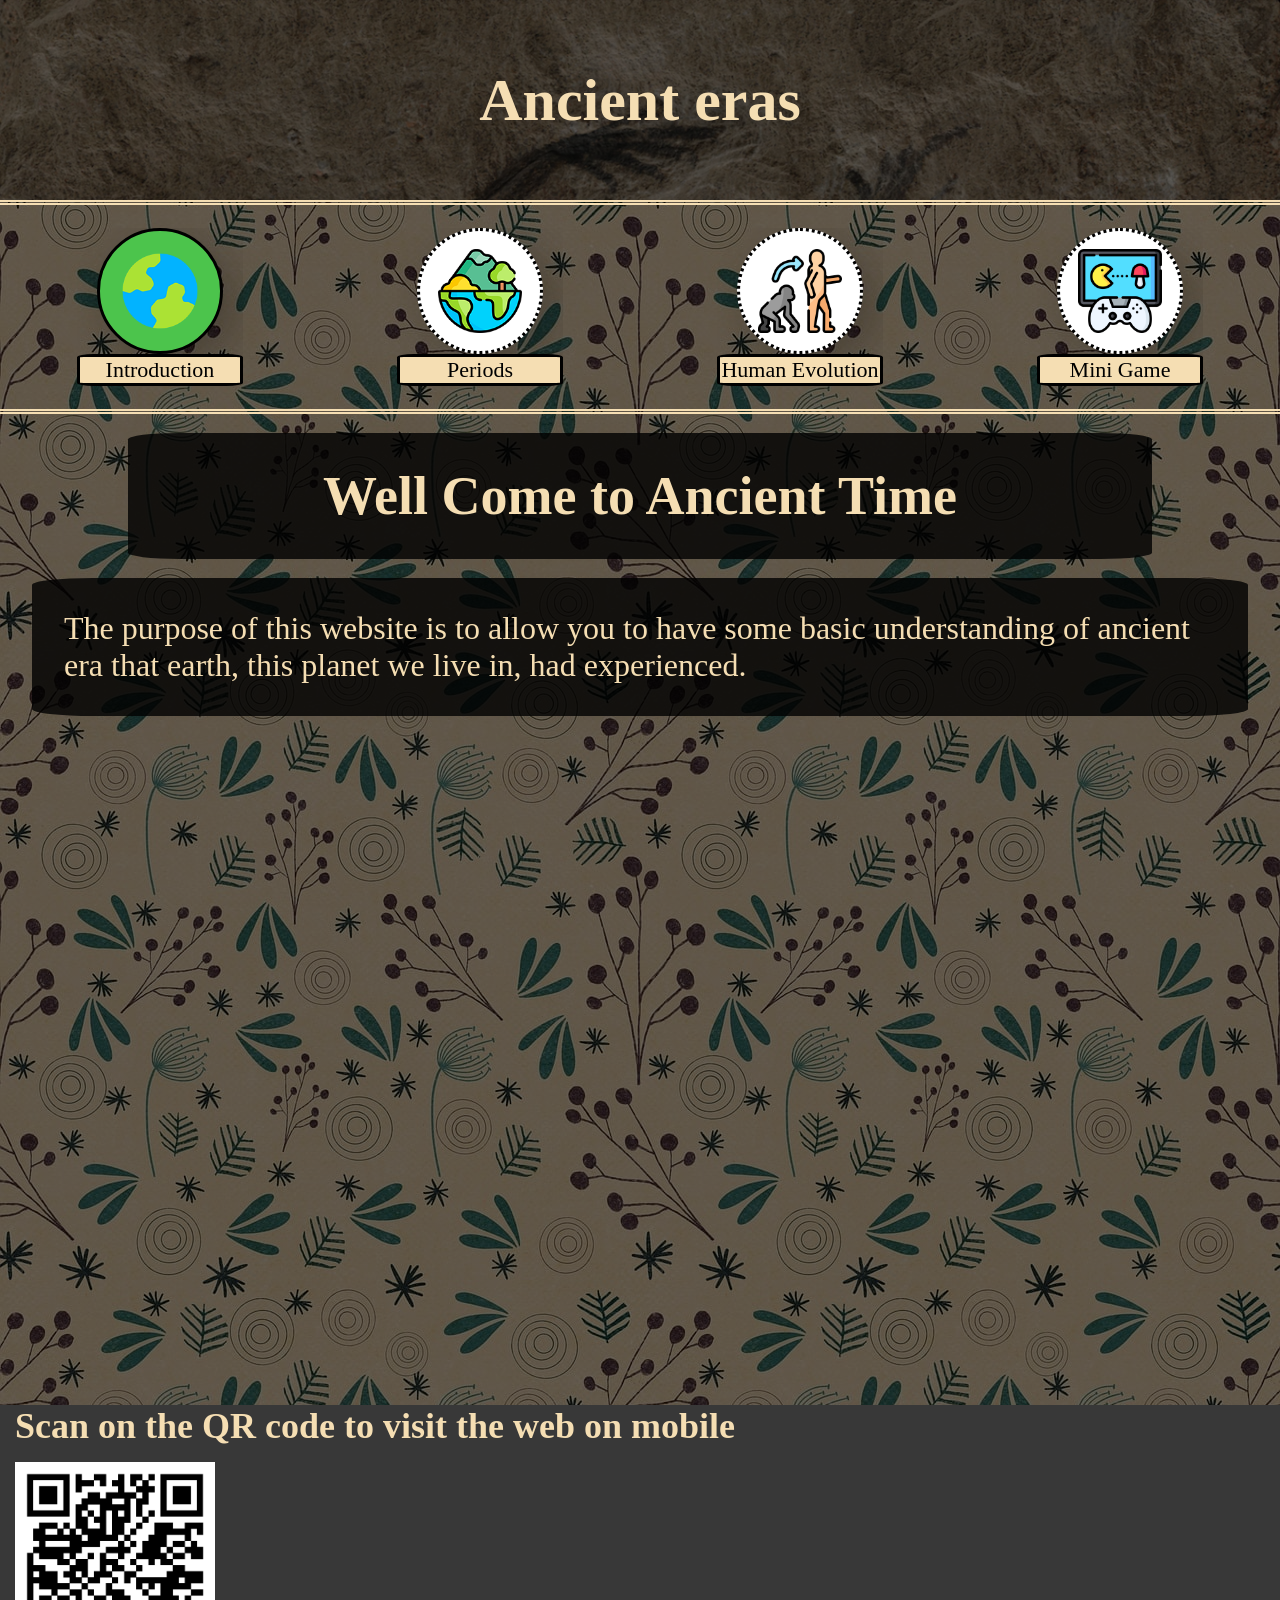
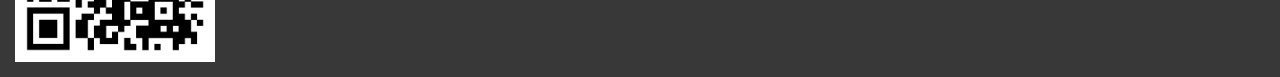
<file: index.html>
<!DOCTYPE html>
<html lang="en">

<head>
    <meta charset="UTF-8">
    <meta name="viewport" content="width=device-width, initial-scale=1.0">
    <title>Ancient Time</title>
    <link rel="stylesheet" href="css/style.css">
    <script src="js/script.js" defer></script>
</head>

<body>
    <header>

        <!-- web header  -->
        <h1 id="header">Ancient eras</h1>

        <!-- navigation bar to different page -->
        <nav>

            <!-- button use to fold the nav buttons, use in mobile view -->
            <label for="foldNav" id="foldNavButton" class="radioButton"><img src="img/menu.png"
                    alt="icon of menu"></label>
            <input type="checkbox" id="foldNav" class="radioButton  hide">

            <!-- navigation bar located at top -->
            <div id="topNav" class="hide">

                <!-- button nav to intro page -->
                <div>
                    <!-- icon -->
                    <label for="introRadio" class="radioButtonSelected"><img src="img/global.png"
                            alt="img of earth"></label>

                    <!-- label  -->
                    <p>Introduction</p>

                    <!-- radio button  -->
                    <input type="radio" class="radioButton hide" name="sectionDisplay" id="introRadio" checked=checked>
                </div>

                <!-- button nav to period page -->
                <div>
                    <!-- icon  -->
                    <label for="periodsRadio" class="radioButton"><img src="img/nature.png"
                            alt="icon of nature"></label>

                    <!-- label  -->
                    <p>Periods</p>

                    <!-- radio button  -->
                    <input type="radio" class="radioButton hide" name="sectionDisplay" value="periods" id="periodsRadio">
                </div>

                <!-- button nav to human evolution  -->
                <div>
                    <!-- icon  -->
                    <label for="evoRadio" class="radioButton"><img src="img/evolution.png"
                            alt="icon of evolution"></label>

                    <!-- label -->
                    <p>Human Evolution</p>

                    <!-- radio button  -->
                    <input type="radio" class="radioButton hide" name="sectionDisplay" value="evo" id="evoRadio">
                </div>

                <!-- button nav to mini game page -->
                <div>
                    <!-- icon  -->
                    <label for="miniGameRadio" class="radioButton"><img src="img/game-console.png"
                            alt="icon of game"></label>

                    <!-- label -->
                    <p>Mini Game</p>

                    <!-- radio button -->
                    <input type="radio" class="radioButton hide" name="sectionDisplay" value="miniGame" id="miniGameRadio">
                </div>
            </div>


        </nav>
    </header>

    <main>

        <!-- page to intro about the web -->
        <div id="intro" class="page">

            <!-- title of the page -->
            <h2>Well Come to Ancient Time</h2>

            <!-- content of the page -->
            <p>The purpose of this website is to allow you
                to have some basic understanding of ancient
                era that earth, this planet we live in, had
                experienced.</p>
        </div>

        <!-- page to intro about different period -->
        <div id="periods" class="page hide">

            <!-- title of the page -->
            <h2>Paleozoic Era</h2>

            <!-- Time table for different period -->
            <div class="timeTable">

                <ul class="timeTableSlot">
                    <li class="timeLabel">
                        542 million years - 485 million years ago
                    </li>
                    <li class="timeSlot selected">
                        Cambrian Period
                    </li>
                </ul>


                <ul class="timeTableSlot">
                    <li class="timeLabel">
                        480 million years - 440 million years ago
                    </li>
                    <li class="timeSlot">
                        Ordovician Period
                    </li>
                </ul>


                <ul class="timeTableSlot">
                    <li class="timeLabel">
                        440 million years - 419 million years ago
                    </li>
                    <li class="timeSlot">
                        Silurian Period
                    </li>
                </ul>


                <ul class="timeTableSlot">
                    <li class="timeLabel">
                        419 million years - 358 million years ago
                    </li>
                    <li class="timeSlot">
                        Devonian Period
                    </li>
                </ul>


                <ul class="timeTableSlot">
                    <li class="timeLabel">
                        355 million years - 295 million years ago
                    </li>
                    <li class="timeSlot">
                        Carboniferous Period
                    </li>
                </ul>

                <ul class="timeTableSlot">
                    <li class="timeLabel">
                        355 million years - 295 million years ago
                    </li>
                    <li class="timeSlot">
                        Permian Period
                    </li>
                </ul>

            </div>

            <!-- section that intro cambrain period -->
            <div id="cambrianPeriod" class="period">

                <!-- sub title of the section -->
                <h3>Cambrian Period</h3>

                <!-- basic intro of the period -->
                <p>Cambrian period is the first period of
                    Phanerozoic Eon, starting from this
                    era higher animal, which has more complex
                    body structure than algae, starting to appear
                    on earth, such as Arthropoda, Bivalvia and
                    Cephalopoda.</p>

                <div>
                    <img src="img/plectronoceras_cambria.jpg" alt="image of plectronoceras">
                    <p class="remark">(Image of Cephalopoda)</p>
                </div>

                <!-- intro to the creature live in cambrain -->
                <div>
                    <img src="img/trilobita.jpeg" alt="image of trilobita">
                    <p class="remark">(Image of trilobita)</p>

                    <p class="remark">In this period, triploblastica first appeared.
                        This means creatures is able to grow out things
                        like bone, muscle and etc, this allow creatures
                        to evolute out shall, foot, pliers and etc.</p>
                </div>

                <div>
                    <img src="img/anomalocaris.jpeg" alt="image of anomalocaris">
                    <p class="remark">(Image of anomalocaris)</p>
                </div>

                <p>anomalocaris is a representative type of creature
                    that born in cambrian period, it one of the ancestors
                    of the Arthropoda
                </p>
            </div>

            <div id="ordovicianPeriod" class="period">

                <!-- title -->
                <h3>Ordovician period</h3>

                <!-- intro about the period -->
                <p>Ordovician period start with the separate and
                    movement of earth's plates, this create
                    epicontinental sea increase the living space
                    for the creatures, it also cause mineral store
                    in to land fall into sea, provide more nutrition
                    for the creatures to grow.
                </p>

                <div>
                    <img src="img/cambria_map.png" alt="world map during cambria">
                    <p class="remark">World map during cambria</p>
                </div>

                <div>
                    <img src="img/ordovician_map.png" alt="world map during ordovician">
                    <p class="remark">World map during ordovician</p>
                </div>

                <p>In this period, the separated land also create
                    different living area, so there is a great
                    increase of variety of creatures
                </p>

                <!-- intro to creatures live in this period -->
                <h3>Different kind of evolution of plectronoceras
                    in ordovician:</h3>

                <div>
                    <img src="img/cameroceras_by_willdinomaster55_dbioisf-350t.jpg" alt="image of cameroceras">
                    <p class="remark">(Image of Cameroceras)</p>
                    <p class="remark">Cameroceras is an evolution of Cephalopoda, it can grow up to 9 meter length, it
                        is a top predator of its living region.</p>
                </div>

                <div>
                    <img src="img/ascocerida.jpg" alt="image of ascocerida">
                    <p class="remark">(Image of Ascocerida)</p>
                    <p class="remark">Ascocerida is an evolution of Cephalopoda.</p>
                </div>

                <div>
                    <img src="img/tarphycerida.jpeg" alt="image of cameroceras">
                    <p class="remark">(Image of Tarphycerida)</p>
                    <p class="remark">Tarphycerida is an evolution of Cephalopoda.</p>
                </div>

                <!-- how it end -->
                <p>Ordovician end with a mass extinction, one of the
                    possible reason of this mass extinction is the
                    gamma-ray burst from space, damage the ozonosphere
                    of earth, cause the UV ray from sun kill most of the
                    plankton in water, at the same time it also create
                    particles that block the sunlight cause the temperature
                    drop.
                </p>
            </div>


            <div id="silurianPeriod" class="period">

                <!-- title -->
                <h3>Silurian period</h3>

                <!-- intro to the period -->
                <p>Silurian period has a few important things happened,
                    first due to evolution and the grow in population
                    of arthropods, some arthropods slowly move their living
                    area from sea to land, like arachnids. Second, in
                    this period, fishes evolved jaws, this means the bite
                    force of fish increase greatly, fish starting to
                    become the new predator in water.
                </p>

                <div>
                    <img src="img/silurian_fishes.jpg" alt="fishes in silurian">
                    <p class="remark">fishes in silurian</p>
                </div>

            </div>


            <div id="devonianPeriod" class="period">

                <!-- title -->
                <h3>Devonian period</h3>

                <!-- intro to the period -->
                <p>Devonian period also call a era of fish, fish make
                    use of their jaws, sharp teeth and the ability to
                    swim, they became new predator in water. This is
                    because most of the predator in the past few period
                    can only clinging to the bottom of the water, so the
                    fish can easily attack from their top.
                </p>

                <div>
                    <img src="img/devonian_underwater.jpg" alt="devonian fish underwater">
                    <p class="remark">(fishes under the water)</p>
                    <p class="remark">The fish on the drawing is call dunkleosteus
                        one of the top predator in devonian under the water, the prey
                        call Eurypterida which is the top predator in devonian period.
                    </p>
                </div>

                <p>
                    In this period, the body size and population of fish
                    had greatly increased, but be cause of that, the
                    ecological niche in water had became saturated, so
                    the lobe-finned fish had slow move to land.
                </p>

                <div>
                    <img src="img/devonian_fish_onland.jpg" alt="fish on land">
                    <p class="remark">(Fish move to land)</p>
                </div>

                <!-- how the period end -->
                <p>
                    Devonian period, also end with a mass extinction. The
                    mass extinction start with the grow in plant's
                    population, because in devonian period, there is lack
                    of creature that will eat plants, so the concentration
                    of CO2 decrease, cause the temperature to drop. At the
                    same time, the algae in water is also increased,
                    these algae dead in water will be decompose in to
                    toxic gas, poison the sea creatures.
                </p>

            </div>

            <div id="carboniferousPeriod" class="period">

                <!-- title -->
                <h3>Carboniferous period</h3>

                <!-- intro to the period -->
                <p>In this period, plant further evoluted wooden structure,
                    tree first time came to this world.
                </p>

                <div>
                    <img src="img/carboniferous_tree.png" alt="artwork of trees in carboniferous">
                    <p class="remark">(trees in carboniferous)</p>
                </div>

                <!-- intro to the creatures that live in the period -->
                <p>
                    Due the evolution of plant, earth's oxygen
                    concentration reach 35%, this allow the
                    arthropods that move to land in Silurian period
                    to grow into extremely big body size. also
                    in this period, the arthropods had evoluted into
                    similar insects etc.
                </p>

                <div>
                    <img src="img/carboniferous_bugs.jpeg" alt="artwork of bugs in carboniferous">
                    <p class="remark">(bugs in carboniferous)</p>
                </div>

                <p>
                    In this period, the quadrupeds that evoluted
                    from lobe-finned fish is able to live on land
                    already. Also the quadrupeds had evoluted into
                    newts like creatures.
                </p>

                <div>
                    <img src="img/carboniferous_quadrupeds.jpg" alt="artwork of quadrupeds in carboniferous">
                    <p class="remark">(quadrupeds in carboniferous)</p>
                    <p class="remark">The quadrupeds is call Diplocaulus,
                        one of the possible ancestor of the mammals</p>
                </div>

            </div>

            <div id="permianPeriod" class="period">

                <!-- title -->
                <h3>Permian Period</h3>

                <!-- intro to the period -->
                <p>In this period, chordates evolved amniotic membranes,
                    which freed them from dependence on water sources
                    for reproduction, allowing them to lay eggs
                    and reproduce on dry land.
                </p>

                <div>
                    <img src="img/amniotic_membrane.jpg" alt="img of showing amniotic membrane">
                    <p class="remark">(amniotic membrane)</p>
                </div>

                <!-- intro to the creature live in this period -->
                <p>
                    This led to the demise of terrestrial giant
                    arthropods such as insects, as in the past
                    the arthropods can stay away from water source
                    to avoid the great chordates predator. But
                    as chordates evolved amniotic membranes and
                    start to move to the dry land, the arthropods
                    had no where to hide. So the arthropods to
                    to evolve to small body size and mimicry to
                    survive.
                </p>

                <p>
                    In this period, chordates evolved into two branch,
                    reptilia which will evolved into dinosaur in the
                    future, another branch is mammalia which evolved
                    into mammals
                </p>

                <div>
                    <img src="img/permain_reptilia.webp" alt="artwork of reptilia in permain">
                    <p class="remark">(artwork of reptilia)</p>

                    <img src="img/permain_mammalia.jpeg" alt="artwork of mammalia in permain">
                    <p class="remark">(artwork of mammalia)</p>
                </div>

                <!-- how the period end -->
                <p>
                    Permian period, end with a mass extinction. It cause
                    by volcano eruption, a huge amount of SO<sub>2</sub> been emission
                    to the atmosphere, this cause a long period of acid rain,
                    which kill 95% species. In this mass extinction, only
                    a few type of small size mammalia survive,
                    their original ecological niche taken by reptilia and the
                    dinosaur era is going to come.

                </p>
            </div>
        </div>

        <!-- page to intro human evolution -->
        <div id="humanEVO" class="page hide">

            <h2>Evolution of human</h2>

            <!-- a timeline can navigate user to the specific evo stage -->
            <div id="timeLine">
                <form action="#" method="get" onsubmit="return false">

                    <h3>How many years ago: </h3>

                    <input type="range" name="yearsAgoBar" value="0">

                    <div>
                        <input type="number" name="yearsAgoNum" value="-542000000" min="-542000000" max="0">
                        <sub>(Years Ago)</sub>
                    </div>

                    <button type="submit"><strong>Go</strong></button>

                </form>
            </div>

            <div id="stageDetail">

                <!-- evo stage in cambrain period -->
                <div id="yunnanozoon" class="evoStage">
                    <h2>Yunnanozoon:</h2>
                    <p>Yunnanozoon was found in Cambrian period,
                        yunnanozoon is one of the oldest vertebrate
                        in the world.
                    </p>

                    <div>
                        <img src="img/yunnanozoon.jpg" alt="image of yunnanozoon">
                        <p class="remark">(image of yunnanozoon)</p>
                    </div>
                </div>

                <!-- evo stage in ordovician period -->
                <div id="agnatha" class="evoStage">
                    <h2>Agnatha:</h2>
                    <p>Agnatha was found in Ordovician period,
                        the creatures like yunnanozoon had evolve
                        into fish-like structure, but it is different
                        from the fish that we known.
                    </p>

                    <div>
                        <img src="img/agnatha.jpg" alt="image of agnatha">
                        <p class="remark">(image of agnatha)</p>
                    </div>
                </div>


                <!-- evo stage in devonian period -->
                <div id="entelognathusPrimordialis" class="evoStage">
                    <h2>Entelognathus Primordialis:</h2>
                    <p>Entelognathus Primordialis was found in the end of
                        Silurian period and Devonian period, the lobe-finned
                        fish evolved jaws and some fish try to move to land
                        for more survive resources.
                    </p>

                    <div>
                        <img src="img/entelognathusPrimordialis.jpeg" alt="image of entelognathus primordialis">
                        <p class="remark">(image of entelognathus primordialis)</p>
                    </div>
                </div>


                <!-- evo stage in carboniferous period -->
                <div id="lepospondyli" class="evoStage">
                    <h2>Lepospondyli: </h2>
                    <p>Lepospondyli was found in carboniferous period
                        at this period, the lobe-finned fish evolved
                        into land animal and the ancestors of mammals.
                    </p>

                    <div>
                        <img src="img/carboniferous_quadrupeds.jpg" alt="image of lepospondyli">
                        <p class="remark">(image of lepospondyli)</p>
                    </div>
                </div>


                <!-- evo stage in triassic period -->
                <div id="megazostrodon" class="evoStage">
                    <h2>Megazostrodon: </h2>
                    <p>Megazostrodon was found in triassic period, after
                        the mass extinction happened in permian and the
                        evolve of dinosaur, the mammals evolved into small
                        body size to survive through the period.
                    </p>

                    <div>
                        <img src="img/megazostrodon.webp" alt="image of megazostrodon">
                        <p class="remark">(image of megazostrodon)</p>
                    </div>
                </div>


                <!-- evo stage in after the Cretaceous extinction period -->
                <div id="plesiadapis" class="evoStage">
                    <h2>Plesiadapis:</h2>
                    <p>Plesiadapis is one of the oldest primates animal,
                        the world is cover with forest after the Cretaceous
                        extinction, so the megazostrodon evolved to able to
                        live on trees.
                    </p>

                    <div>
                        <img src="img/plesiadapis.jpg" alt="image of plesiadapis">
                        <p class="remark">(image of plesiadapis)</p>
                    </div>
                </div>

                <!-- first able to stand straight -->
                <div id="australopithecus" class="evoStage">
                    <h2>Australopithecus:</h2>
                    <p>Australopithecus is evolved plesiadapis, due to
                        climate change, the forest on earth start to decrease
                        the plesiadapis have to come down from trees and survive
                        on land, that cause the evolution from plesiadapis to
                        Australopithecus.
                    </p>

                    <div>
                        <img src="img/australopithecus.webp" alt="image of australopithecus">
                        <p class="remark">(image of australopithecus)</p>
                    </div>
                </div>

                <!-- first turn into human -->
                <div id="homoErectus" class="evoStage">
                    <h2>Homo erectus: </h2>
                    <p>Homo erectus is the further evolved of australopithecus,
                        as the brain capacity increase, homo erectus start to
                        gain intelligence, so homo erectus learned how to craft
                        and use tool to help with their survive.
                    </p>

                    <div>
                        <img src="img/homoErectus.jpg" alt="image of homo erectus">
                        <p class="remark">(image of homo erectus)</p>
                    </div>
                </div>

                <!-- mordern human -->
                <div id="homoSapiens" class="evoStage">
                    <h2>Homo Sapiens: </h2>
                    <p>Homo Sapiens is the further evolved of Homo erectus,
                        the brain capacity further increase and this is our
                        modern human.
                    </p>

                    <div>
                        <img src="img/homoSapiens.jpeg" alt="image of homo sapiens">
                        <p class="remark">(image of homo sapiens)</p>
                    </div>
                </div>
            </div>
        </div>

        <div id="miniGame" class="page hide">

            <!-- image to show the evolution -->
            <div id="creatureImage">
                <img src="img/yunnanozoon.jpg" alt="image of current creature">
            </div>

            <!-- intro talks about the situation of the creature -->
            <div id="creatureIntro">
                <div>
                    <p><strong>Intro: </strong></p>
                    <p>-</p>
                </div>
            </div>

            <!-- game status ui -->
            <div id="gameStatus">

                <!-- current period the game is in -->
                <div id="currentPeriod">
                    <p><strong>Period: </strong></p>
                    <p>-</p>
                </div>

                <!-- current creature player evolute to -->
                <div id="currentCreature">
                    <p><strong>Creature: </strong></p>
                    <p>-</p>
                </div>

                <!-- progress of current evolute stage -->
                <div id="progress">
                    <p><strong>Progress:</strong></p>
                    <p>-</p>
                </div>
            </div>

            <!-- area where game take place -->
            <div id="gameField">
                <div id="player"></div>
                <div id="evoluteButtons">
                    <button>-</button>
                    <button>-</button>
                </div>
            </div>

            <!-- button that control game flow -->
            <div id="gameControl">
                <div>
                    <button>Start</button>
                    <button>Pause</button>
                </div>
            </div>
        </div>

        <!-- button help player move to top of the page -->
        <div id="returnTop" class="hide">
            <img src="img/top.png" alt="image of up arrow">
        </div>

    </main>

    <footer>
        <h1>Scan on the QR code to visit the web on mobile</h1>
        <img src="img/qr.png" alt="qr code of the web">
    </footer>
</body>

</html>
</file>
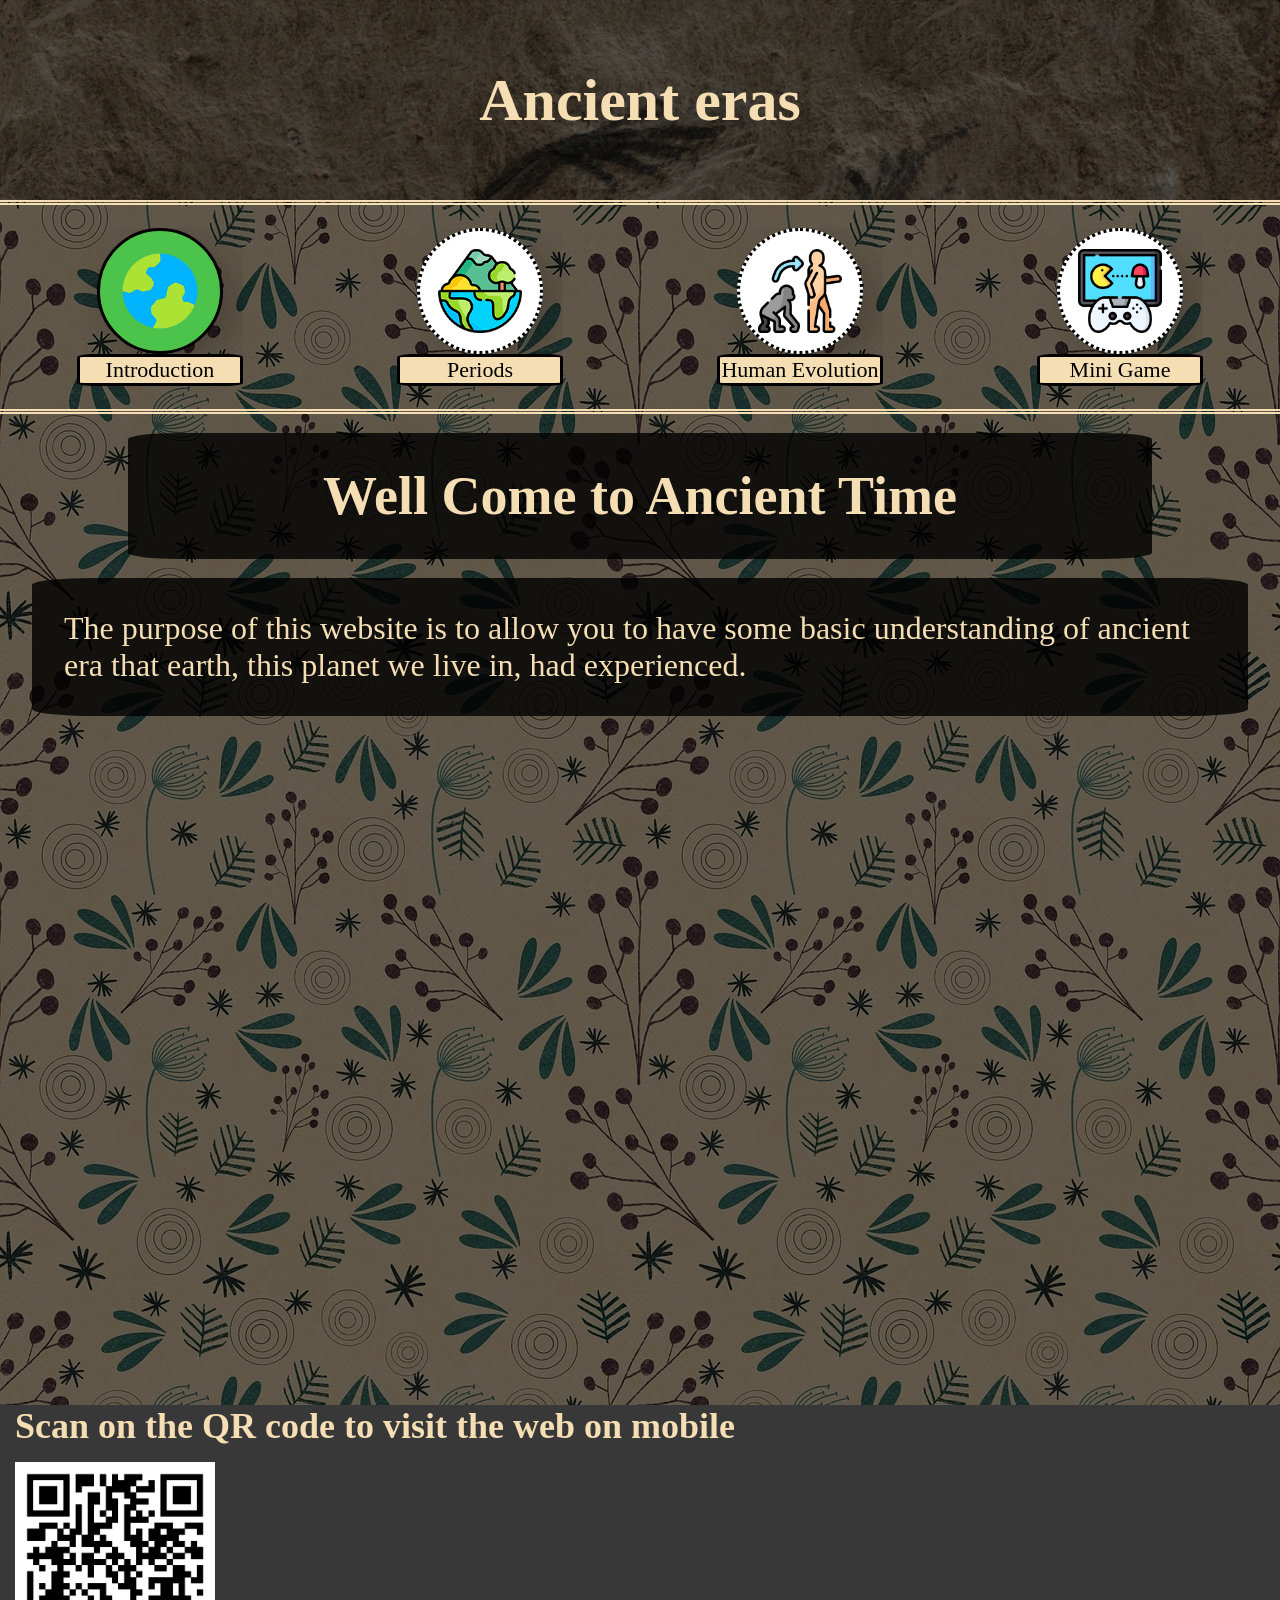
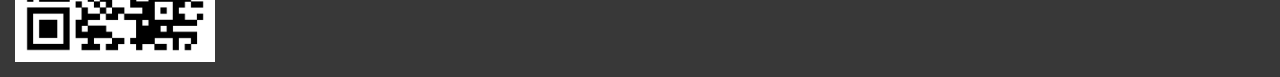
<file: webdeva2/index.html>
<!DOCTYPE html>
<html lang="en">

<head>
    <meta charset="UTF-8">
    <meta name="viewport" content="width=device-width, initial-scale=1.0">
    <title>Ancient Time</title>
    <link rel="stylesheet" href="css/style.css">
    <script src="js/script.js" defer></script>
</head>

<body>
    <header>

        <!-- web header  -->
        <h1 id="header">Ancient eras</h1>

        <!-- navigation bar to different page -->
        <nav>

            <!-- button use to fold the nav buttons, use in mobile view -->
            <label for="foldNav" id="foldNavButton" class="radioButton"><img src="img/menu.png"
                    alt="icon of menu"></label>
            <input type="checkbox" id="foldNav" class="radioButton  hide">

            <!-- navigation bar located at top -->
            <div id="topNav" class="hide">

                <!-- button nav to intro page -->
                <div>
                    <!-- icon -->
                    <label for="introRadio" class="radioButtonSelected"><img src="img/global.png"
                            alt="img of earth"></label>

                    <!-- label  -->
                    <p>Introduction</p>

                    <!-- radio button  -->
                    <input type="radio" class="radioButton hide" name="sectionDisplay" id="introRadio" checked=checked>
                </div>

                <!-- button nav to period page -->
                <div>
                    <!-- icon  -->
                    <label for="periodsRadio" class="radioButton"><img src="img/nature.png"
                            alt="icon of nature"></label>

                    <!-- label  -->
                    <p>Periods</p>

                    <!-- radio button  -->
                    <input type="radio" class="radioButton hide" name="sectionDisplay" value="periods" id="periodsRadio">
                </div>

                <!-- button nav to human evolution  -->
                <div>
                    <!-- icon  -->
                    <label for="evoRadio" class="radioButton"><img src="img/evolution.png"
                            alt="icon of evolution"></label>

                    <!-- label -->
                    <p>Human Evolution</p>

                    <!-- radio button  -->
                    <input type="radio" class="radioButton hide" name="sectionDisplay" value="evo" id="evoRadio">
                </div>

                <!-- button nav to mini game page -->
                <div>
                    <!-- icon  -->
                    <label for="miniGameRadio" class="radioButton"><img src="img/game-console.png"
                            alt="icon of game"></label>

                    <!-- label -->
                    <p>Mini Game</p>

                    <!-- radio button -->
                    <input type="radio" class="radioButton hide" name="sectionDisplay" value="miniGame" id="miniGameRadio">
                </div>
            </div>


        </nav>
    </header>

    <main>

        <!-- page to intro about the web -->
        <div id="intro" class="page">

            <!-- title of the page -->
            <h2>Well Come to Ancient Time</h2>

            <!-- content of the page -->
            <p>The purpose of this website is to allow you
                to have some basic understanding of ancient
                era that earth, this planet we live in, had
                experienced.</p>
        </div>

        <!-- page to intro about different period -->
        <div id="periods" class="page hide">

            <!-- title of the page -->
            <h2>Paleozoic Era</h2>

            <!-- Time table for different period -->
            <div class="timeTable">

                <ul class="timeTableSlot">
                    <li class="timeLabel">
                        542 million years - 485 million years ago
                    </li>
                    <li class="timeSlot selected">
                        Cambrian Period
                    </li>
                </ul>


                <ul class="timeTableSlot">
                    <li class="timeLabel">
                        480 million years - 440 million years ago
                    </li>
                    <li class="timeSlot">
                        Ordovician Period
                    </li>
                </ul>


                <ul class="timeTableSlot">
                    <li class="timeLabel">
                        440 million years - 419 million years ago
                    </li>
                    <li class="timeSlot">
                        Silurian Period
                    </li>
                </ul>


                <ul class="timeTableSlot">
                    <li class="timeLabel">
                        419 million years - 358 million years ago
                    </li>
                    <li class="timeSlot">
                        Devonian Period
                    </li>
                </ul>


                <ul class="timeTableSlot">
                    <li class="timeLabel">
                        355 million years - 295 million years ago
                    </li>
                    <li class="timeSlot">
                        Carboniferous Period
                    </li>
                </ul>

                <ul class="timeTableSlot">
                    <li class="timeLabel">
                        355 million years - 295 million years ago
                    </li>
                    <li class="timeSlot">
                        Permian Period
                    </li>
                </ul>

            </div>

            <!-- section that intro cambrain period -->
            <div id="cambrianPeriod" class="period">

                <!-- sub title of the section -->
                <h3>Cambrian Period</h3>

                <!-- basic intro of the period -->
                <p>Cambrian period is the first period of
                    Phanerozoic Eon, starting from this
                    era higher animal, which has more complex
                    body structure than algae, starting to appear
                    on earth, such as Arthropoda, Bivalvia and
                    Cephalopoda.</p>

                <div>
                    <img src="img/plectronoceras_cambria.jpg" alt="image of plectronoceras">
                    <p class="remark">(Image of Cephalopoda)</p>
                </div>

                <!-- intro to the creature live in cambrain -->
                <div>
                    <img src="img/trilobita.jpeg" alt="image of trilobita">
                    <p class="remark">(Image of trilobita)</p>

                    <p class="remark">In this period, triploblastica first appeared.
                        This means creatures is able to grow out things
                        like bone, muscle and etc, this allow creatures
                        to evolute out shall, foot, pliers and etc.</p>
                </div>

                <div>
                    <img src="img/anomalocaris.jpeg" alt="image of anomalocaris">
                    <p class="remark">(Image of anomalocaris)</p>
                </div>

                <p>anomalocaris is a representative type of creature
                    that born in cambrian period, it one of the ancestors
                    of the Arthropoda
                </p>
            </div>

            <div id="ordovicianPeriod" class="period">

                <!-- title -->
                <h3>Ordovician period</h3>

                <!-- intro about the period -->
                <p>Ordovician period start with the separate and
                    movement of earth's plates, this create
                    epicontinental sea increase the living space
                    for the creatures, it also cause mineral store
                    in to land fall into sea, provide more nutrition
                    for the creatures to grow.
                </p>

                <div>
                    <img src="img/cambria_map.png" alt="world map during cambria">
                    <p class="remark">World map during cambria</p>
                </div>

                <div>
                    <img src="img/ordovician_map.png" alt="world map during ordovician">
                    <p class="remark">World map during ordovician</p>
                </div>

                <p>In this period, the separated land also create
                    different living area, so there is a great
                    increase of variety of creatures
                </p>

                <!-- intro to creatures live in this period -->
                <h3>Different kind of evolution of plectronoceras
                    in ordovician:</h3>

                <div>
                    <img src="img/cameroceras_by_willdinomaster55_dbioisf-350t.jpg" alt="image of cameroceras">
                    <p class="remark">(Image of Cameroceras)</p>
                    <p class="remark">Cameroceras is an evolution of Cephalopoda, it can grow up to 9 meter length, it
                        is a top predator of its living region.</p>
                </div>

                <div>
                    <img src="img/ascocerida.jpg" alt="image of ascocerida">
                    <p class="remark">(Image of Ascocerida)</p>
                    <p class="remark">Ascocerida is an evolution of Cephalopoda.</p>
                </div>

                <div>
                    <img src="img/tarphycerida.jpeg" alt="image of cameroceras">
                    <p class="remark">(Image of Tarphycerida)</p>
                    <p class="remark">Tarphycerida is an evolution of Cephalopoda.</p>
                </div>

                <!-- how it end -->
                <p>Ordovician end with a mass extinction, one of the
                    possible reason of this mass extinction is the
                    gamma-ray burst from space, damage the ozonosphere
                    of earth, cause the UV ray from sun kill most of the
                    plankton in water, at the same time it also create
                    particles that block the sunlight cause the temperature
                    drop.
                </p>
            </div>


            <div id="silurianPeriod" class="period">

                <!-- title -->
                <h3>Silurian period</h3>

                <!-- intro to the period -->
                <p>Silurian period has a few important things happened,
                    first due to evolution and the grow in population
                    of arthropods, some arthropods slowly move their living
                    area from sea to land, like arachnids. Second, in
                    this period, fishes evolved jaws, this means the bite
                    force of fish increase greatly, fish starting to
                    become the new predator in water.
                </p>

                <div>
                    <img src="img/silurian_fishes.jpg" alt="fishes in silurian">
                    <p class="remark">fishes in silurian</p>
                </div>

            </div>


            <div id="devonianPeriod" class="period">

                <!-- title -->
                <h3>Devonian period</h3>

                <!-- intro to the period -->
                <p>Devonian period also call a era of fish, fish make
                    use of their jaws, sharp teeth and the ability to
                    swim, they became new predator in water. This is
                    because most of the predator in the past few period
                    can only clinging to the bottom of the water, so the
                    fish can easily attack from their top.
                </p>

                <div>
                    <img src="img/devonian_underwater.jpg" alt="devonian fish underwater">
                    <p class="remark">(fishes under the water)</p>
                    <p class="remark">The fish on the drawing is call dunkleosteus
                        one of the top predator in devonian under the water, the prey
                        call Eurypterida which is the top predator in devonian period.
                    </p>
                </div>

                <p>
                    In this period, the body size and population of fish
                    had greatly increased, but be cause of that, the
                    ecological niche in water had became saturated, so
                    the lobe-finned fish had slow move to land.
                </p>

                <div>
                    <img src="img/devonian_fish_onland.jpg" alt="fish on land">
                    <p class="remark">(Fish move to land)</p>
                </div>

                <!-- how the period end -->
                <p>
                    Devonian period, also end with a mass extinction. The
                    mass extinction start with the grow in plant's
                    population, because in devonian period, there is lack
                    of creature that will eat plants, so the concentration
                    of CO2 decrease, cause the temperature to drop. At the
                    same time, the algae in water is also increased,
                    these algae dead in water will be decompose in to
                    toxic gas, poison the sea creatures.
                </p>

            </div>

            <div id="carboniferousPeriod" class="period">

                <!-- title -->
                <h3>Carboniferous period</h3>

                <!-- intro to the period -->
                <p>In this period, plant further evoluted wooden structure,
                    tree first time came to this world.
                </p>

                <div>
                    <img src="img/carboniferous_tree.png" alt="artwork of trees in carboniferous">
                    <p class="remark">(trees in carboniferous)</p>
                </div>

                <!-- intro to the creatures that live in the period -->
                <p>
                    Due the evolution of plant, earth's oxygen
                    concentration reach 35%, this allow the
                    arthropods that move to land in Silurian period
                    to grow into extremely big body size. also
                    in this period, the arthropods had evoluted into
                    similar insects etc.
                </p>

                <div>
                    <img src="img/carboniferous_bugs.jpeg" alt="artwork of bugs in carboniferous">
                    <p class="remark">(bugs in carboniferous)</p>
                </div>

                <p>
                    In this period, the quadrupeds that evoluted
                    from lobe-finned fish is able to live on land
                    already. Also the quadrupeds had evoluted into
                    newts like creatures.
                </p>

                <div>
                    <img src="img/carboniferous_quadrupeds.jpg" alt="artwork of quadrupeds in carboniferous">
                    <p class="remark">(quadrupeds in carboniferous)</p>
                    <p class="remark">The quadrupeds is call Diplocaulus,
                        one of the possible ancestor of the mammals</p>
                </div>

            </div>

            <div id="permianPeriod" class="period">

                <!-- title -->
                <h3>Permian Period</h3>

                <!-- intro to the period -->
                <p>In this period, chordates evolved amniotic membranes,
                    which freed them from dependence on water sources
                    for reproduction, allowing them to lay eggs
                    and reproduce on dry land.
                </p>

                <div>
                    <img src="img/amniotic_membrane.jpg" alt="img of showing amniotic membrane">
                    <p class="remark">(amniotic membrane)</p>
                </div>

                <!-- intro to the creature live in this period -->
                <p>
                    This led to the demise of terrestrial giant
                    arthropods such as insects, as in the past
                    the arthropods can stay away from water source
                    to avoid the great chordates predator. But
                    as chordates evolved amniotic membranes and
                    start to move to the dry land, the arthropods
                    had no where to hide. So the arthropods to
                    to evolve to small body size and mimicry to
                    survive.
                </p>

                <p>
                    In this period, chordates evolved into two branch,
                    reptilia which will evolved into dinosaur in the
                    future, another branch is mammalia which evolved
                    into mammals
                </p>

                <div>
                    <img src="img/permain_reptilia.webp" alt="artwork of reptilia in permain">
                    <p class="remark">(artwork of reptilia)</p>

                    <img src="img/permain_mammalia.jpeg" alt="artwork of mammalia in permain">
                    <p class="remark">(artwork of mammalia)</p>
                </div>

                <!-- how the period end -->
                <p>
                    Permian period, end with a mass extinction. It cause
                    by volcano eruption, a huge amount of SO<sub>2</sub> been emission
                    to the atmosphere, this cause a long period of acid rain,
                    which kill 95% species. In this mass extinction, only
                    a few type of small size mammalia survive,
                    their original ecological niche taken by reptilia and the
                    dinosaur era is going to come.

                </p>
            </div>
        </div>

        <!-- page to intro human evolution -->
        <div id="humanEVO" class="page hide">

            <h2>Evolution of human</h2>

            <!-- a timeline can navigate user to the specific evo stage -->
            <div id="timeLine">
                <form action="#" method="get" onsubmit="return false">

                    <h3>How many years ago: </h3>

                    <input type="range" name="yearsAgoBar" value="0">

                    <div>
                        <input type="number" name="yearsAgoNum" value="-542000000" min="-542000000" max="0">
                        <sub>(Years Ago)</sub>
                    </div>

                    <button type="submit"><strong>Go</strong></button>

                </form>
            </div>

            <div id="stageDetail">

                <!-- evo stage in cambrain period -->
                <div id="yunnanozoon" class="evoStage">
                    <h2>Yunnanozoon:</h2>
                    <p>Yunnanozoon was found in Cambrian period,
                        yunnanozoon is one of the oldest vertebrate
                        in the world.
                    </p>

                    <div>
                        <img src="img/yunnanozoon.jpg" alt="image of yunnanozoon">
                        <p class="remark">(image of yunnanozoon)</p>
                    </div>
                </div>

                <!-- evo stage in ordovician period -->
                <div id="agnatha" class="evoStage">
                    <h2>Agnatha:</h2>
                    <p>Agnatha was found in Ordovician period,
                        the creatures like yunnanozoon had evolve
                        into fish-like structure, but it is different
                        from the fish that we known.
                    </p>

                    <div>
                        <img src="img/agnatha.jpg" alt="image of agnatha">
                        <p class="remark">(image of agnatha)</p>
                    </div>
                </div>


                <!-- evo stage in devonian period -->
                <div id="entelognathusPrimordialis" class="evoStage">
                    <h2>Entelognathus Primordialis:</h2>
                    <p>Entelognathus Primordialis was found in the end of
                        Silurian period and Devonian period, the lobe-finned
                        fish evolved jaws and some fish try to move to land
                        for more survive resources.
                    </p>

                    <div>
                        <img src="img/entelognathusPrimordialis.jpeg" alt="image of entelognathus primordialis">
                        <p class="remark">(image of entelognathus primordialis)</p>
                    </div>
                </div>


                <!-- evo stage in carboniferous period -->
                <div id="lepospondyli" class="evoStage">
                    <h2>Lepospondyli: </h2>
                    <p>Lepospondyli was found in carboniferous period
                        at this period, the lobe-finned fish evolved
                        into land animal and the ancestors of mammals.
                    </p>

                    <div>
                        <img src="img/carboniferous_quadrupeds.jpg" alt="image of lepospondyli">
                        <p class="remark">(image of lepospondyli)</p>
                    </div>
                </div>


                <!-- evo stage in triassic period -->
                <div id="megazostrodon" class="evoStage">
                    <h2>Megazostrodon: </h2>
                    <p>Megazostrodon was found in triassic period, after
                        the mass extinction happened in permian and the
                        evolve of dinosaur, the mammals evolved into small
                        body size to survive through the period.
                    </p>

                    <div>
                        <img src="img/megazostrodon.webp" alt="image of megazostrodon">
                        <p class="remark">(image of megazostrodon)</p>
                    </div>
                </div>


                <!-- evo stage in after the Cretaceous extinction period -->
                <div id="plesiadapis" class="evoStage">
                    <h2>Plesiadapis:</h2>
                    <p>Plesiadapis is one of the oldest primates animal,
                        the world is cover with forest after the Cretaceous
                        extinction, so the megazostrodon evolved to able to
                        live on trees.
                    </p>

                    <div>
                        <img src="img/plesiadapis.jpg" alt="image of plesiadapis">
                        <p class="remark">(image of plesiadapis)</p>
                    </div>
                </div>

                <!-- first able to stand straight -->
                <div id="australopithecus" class="evoStage">
                    <h2>Australopithecus:</h2>
                    <p>Australopithecus is evolved plesiadapis, due to
                        climate change, the forest on earth start to decrease
                        the plesiadapis have to come down from trees and survive
                        on land, that cause the evolution from plesiadapis to
                        Australopithecus.
                    </p>

                    <div>
                        <img src="img/australopithecus.webp" alt="image of australopithecus">
                        <p class="remark">(image of australopithecus)</p>
                    </div>
                </div>

                <!-- first turn into human -->
                <div id="homoErectus" class="evoStage">
                    <h2>Homo erectus: </h2>
                    <p>Homo erectus is the further evolved of australopithecus,
                        as the brain capacity increase, homo erectus start to
                        gain intelligence, so homo erectus learned how to craft
                        and use tool to help with their survive.
                    </p>

                    <div>
                        <img src="img/homoErectus.jpg" alt="image of homo erectus">
                        <p class="remark">(image of homo erectus)</p>
                    </div>
                </div>

                <!-- mordern human -->
                <div id="homoSapiens" class="evoStage">
                    <h2>Homo Sapiens: </h2>
                    <p>Homo Sapiens is the further evolved of Homo erectus,
                        the brain capacity further increase and this is our
                        modern human.
                    </p>

                    <div>
                        <img src="img/homoSapiens.jpeg" alt="image of homo sapiens">
                        <p class="remark">(image of homo sapiens)</p>
                    </div>
                </div>
            </div>
        </div>

        <div id="miniGame" class="page hide">

            <!-- image to show the evolution -->
            <div id="creatureImage">
                <img src="img/yunnanozoon.jpg" alt="image of current creature">
            </div>

            <!-- intro talks about the situation of the creature -->
            <div id="creatureIntro">
                <div>
                    <p><strong>Intro: </strong></p>
                    <p>-</p>
                </div>
            </div>

            <!-- game status ui -->
            <div id="gameStatus">

                <!-- current period the game is in -->
                <div id="currentPeriod">
                    <p><strong>Period: </strong></p>
                    <p>-</p>
                </div>

                <!-- current creature player evolute to -->
                <div id="currentCreature">
                    <p><strong>Creature: </strong></p>
                    <p>-</p>
                </div>

                <!-- progress of current evolute stage -->
                <div id="progress">
                    <p><strong>Progress:</strong></p>
                    <p>-</p>
                </div>
            </div>

            <!-- area where game take place -->
            <div id="gameField">
                <div id="player"></div>
                <div id="evoluteButtons">
                    <button>-</button>
                    <button>-</button>
                </div>
            </div>

            <!-- button that control game flow -->
            <div id="gameControl">
                <div>
                    <button>Start</button>
                    <button>Pause</button>
                </div>
            </div>
        </div>

        <!-- button help player move to top of the page -->
        <div id="returnTop" class="hide">
            <img src="img/top.png" alt="image of up arrow">
        </div>

    </main>

    <footer>
        <h1>Scan on the QR code to visit the web on mobile</h1>
        <img src="img/webdevA2.png" alt="qr code of the web">
    </footer>
</body>

</html>
</file>
<file: css/style.css>
/* clear default css */
* {
    margin: 0;
    padding: 0;

    /* clear the style of the list */
    list-style-type: none;

    overflow-x: hidden;
}

/* change the font size of h1  */
h1 {
    font-size: 10vw;
}

/* change the font color  */
h1,
h2,
h3,
p {
    color: wheat;
}

/* set the max width of the img to the width of the screen */
img {
    max-width: 100vw;
}

/* hide class, all the element in this hide will be hide */
.hide {
    display: none;
}

header,
main,
footer
{
    width: 100%;
}

#header {
    
    z-index: 2;

    /* set to fixed position  */
    position: fixed;
    top: 0vw;

    /* set to flex and set the element to center  */
    display: flex;
    justify-content: center;
    align-items: center;

    /* set the size of the header */
    width: 100%;
    height: 20vw;

    /* set the background */
    background-size: cover;
    background-image: linear-gradient(rgba(0, 0, 0, 0.6), rgba(0, 0, 0, 0.6)), url("../img/fossil.webp");
}

header nav {

    /* set to higher layer  */
    z-index: 2;

    /* set to fixed position  */
    position: fixed;
    top: 3vw;
    left: 2.5vw;
}

#topNav p {

    /* set to responsive font size */
    font-size: 5vw;

    text-align: left;

    /* set the font color to black  */
    color: black;

    /* set the border  */
    border: 0.3vw solid black;
    border-radius: 15%;

    /* set the background  */
    background-color: rgb(245, 222, 179);
}

nav div#topNav>div {

    /* set to flex, and set the child's position to center */
    display: flex;
    align-items: center;

    /* set the margin to left some space between */
    margin-top: 1vw;
    margin-bottom: 1vw;
}

label.radioButton {

    /* set to flex and center the childs */
    display: inline-flex;
    justify-content: center;
    align-items: center;

    /* set the size of the button */
    width: 13vw;
    height: 13vw;

    /* set the border */
    border: 0.3vw dotted black;

    /* make the button to a circle */
    border-radius: 50%;

    /* set the background  */
    background: repeating-linear-gradient(to right, rgb(76, 196, 76) 0% 50%, white 50% 100%);
    background-size: 500%;
    background-position-x: 99%;
    box-shadow: 1vw 1vw 3vw rgba(15, 15, 15, 0.25);
}

label.radioButton:hover {

    /* player animation when hover */
    animation: radioButtnHover 0.8s forwards;
}

/* style of nav button been selected */
label.radioButtonSelected {

    display: inline-flex;
    justify-content: center;
    align-items: center;

    border: 0.3vw solid black;

    width: 13vw;
    height: 13vw;

    border-radius: 50%;

    background-color: rgb(76, 196, 76);
    box-shadow: 1vw 1vw 3vw rgba(15, 15, 15, 0.25);
}

/* set the size of the icon image  */
label.radioButton img,
label.radioButtonSelected img {
    width: 70%;
    height: 70%;
}

/* the style of fold nav button been selected */
label#foldNavButton.radioButtonSelected {
    background-color: rgb(255, 49, 49);
}

#foldNavButton.radioButton img {

    /* rotate the icon to 0 degree when not selected */
    transform: rotate(0deg);
    transition: rotate 0.5s;
}

#foldNavButton.radioButtonSelected img {

    /* rotate the icon to 90 degree when selected */
    transform: rotate(90deg);
    transition: rotate 0.5s;
}

body {

    /* set top offset for fixed header*/
    position: relative;
    top: 20vw;

    /* set background  */
    background-image: linear-gradient(rgba(0, 0, 0, 0.6), rgba(0, 0, 0, 0.6)), url(../img/flowers-8541890_640.jpg);
}

/* set the font size of the title */
div.page h2 {
    text-align: center;
    font-size: 7vw;
}

/* set the font size of the sub title */
div.page h3 {
    text-align: center;
    font-size: 6vw;
}

/* set the font size of the content */
div.page p {

    font-size: 5vw;
}

/* set the style of image show in the page */
div.page img {

    width: 90%;

    margin-left: 5%;
    margin-top: 1.5vw;

    border-radius: 5%;
}

/* style of element in periods and human evolution page  */
div.page#periods>div,
div.page#humanEVO>div>div {

    width: 90vw;

    margin-left: 2.5vw;
    margin-top: 5vw;
    margin-bottom: 5vw;

    padding: 2.5vw;

    border: 0.3vw double green;

    background-color: rgba(255, 255, 255, 0.6);
}

div.page#periods>div{

    /* set the size of background */
    background-size: 100% auto;

    /* apply fade in animation to element in periods */
    animation: fadeIn 1s forwards;
}

/* set the background image */
div.page div#cambrianPeriod {

    background-image: linear-gradient(rgba(255, 255, 255, 0.3), rgba(255, 255, 255, 0.3)), url("../img/cambrian.jpeg");
}

/* set the background image */
div.page div#ordovicianPeriod {

    background-image: linear-gradient(rgba(255, 255, 255, 0.3), rgba(255, 255, 255, 0.3)), url("../img/ordovician.jpg");
}

/* set the background image */
div.page div#devonianPeriod {

    background-image: linear-gradient(rgba(255, 255, 255, 0.3), rgba(255, 255, 255, 0.3)), url("../img/devonian.webp");
}

/* set the background image */
div.page div#silurianPeriod {

    background-image: linear-gradient(rgba(255, 255, 255, 0.3), rgba(255, 255, 255, 0.3)), url("../img/silurian.jpeg");
}

/* set the background image */
div.page div#carboniferousPeriod {

    background-image: linear-gradient(rgba(255, 255, 255, 0.3), rgba(255, 255, 255, 0.3)), url("../img/carboniferous.jpg");
}

/* set the background image */
div.page div#permianPeriod {

    background-image: linear-gradient(rgba(255, 255, 255, 0.3), rgba(255, 255, 255, 0.3)), url("../img/permain.webp");
}

/* set the default for the element in human evolution page (prepare for animation) */
div.page#humanEVO>div>div{

    position: relative;
    left: -50%;

    opacity: 0%;
}

/* set the size of the element in periods and human evolution page */
div.page p,
div.page h2,
div.page h3,
div.page#periods>div>div,
div.page#humanEVO>div>div>div {
    width: 90%;

    margin-left: 2.5%;
    margin-top: 1.5vw;
    margin-bottom: 1.5vw;

    padding: 2.5%;

    border-radius: 5%;

    background: rgba(0, 0, 0, 0.8);
}

/* set the sub-sub title */
div.page div div h3 {

    font-size: 4vw;
    background: none;
}

/* set the style of the remark of the image */
div.page p.remark {

    font-size: 3vw;

    width: 90%;

    margin-left: 2.5%;
    margin-top: 0;
    margin-bottom: 0;

    padding: 2.5%;

    background: none;
}

/* set the time table in periods page  */
div.page#periods div.timeTable {
    
    display: grid;

    margin-top: 1.5vw;
    margin-left: 5vw;
    margin-right: 5vw;

    padding: 0;

    border: 0;
    border-top: 0.3vw solid black;
    border-left: 0.3vw solid black;

    /* each row have 3 equal size column */
    grid-template-columns: repeat(3, 1fr);

    /* left some gap vertically */
    row-gap: 1vw;

    background-color: transparent;
}

div.timeTable ul.timeTableSlot {

    display: grid;

    /* set up and down equal height cell  */
    grid-template-rows: 1fr 1fr;
}

/* set the label and content of cell in time table  */
div.timeTable ul.timeTableSlot li.timeLabel,
div.timeTable ul.timeTableSlot li.timeSlot {

    /* center the content element */
    display: flex;
    align-items: center;
    justify-content: center;

    grid-column-start: auto;

    font-size: 3vw;
    text-align: center;

    /* left some space from border  */
    padding-top: 1vw;
    padding-bottom: 1vw;

    border-bottom: 0.3vw solid black;
    border-right: 0.3vw solid black;
}

/* set the style of the label  */
div.timeTable ul.timeTableSlot li.timeLabel {

    grid-row-start: 1;
    grid-row-end: 2;

    background: linear-gradient(white 0%, rgb(76, 196, 76));
}

/* set the style of the time slot  */
div.timeTable ul.timeTableSlot li.timeSlot {

    grid-row-start: 2;
    grid-row-end: 3;

    background: radial-gradient(white 0% 60%, rgb(76, 196, 76));

    /* set the size bigger (preapre for aniamtion, so when selected just make the bacground smaller) */
    background-size: 400%;

    /* center the bakcground  */
    background-position: 50% 50%;

    transition: background-size 1s;
}

div.timeTable ul.timeTableSlot li.timeSlot.selected {
    background-size: 100%;

    transition: background-size 0.25s;
}

/* set the sub title in time line navigation */
div#humanEVO>div#timeLine>form>h3{

    width: 80%;

    margin-left: 7.5%;
}

/* set size of the block in time line nav  */
div#humanEVO>div#timeLine>form>div{

    width: 90%;

    margin-left: 10%;
}

/* set the style of the time line */
div#humanEVO>div#timeLine>form input[type=range]{

    width: 90%;

    margin-left: 5%;

    margin-top: 3.5vw;
    margin-bottom: 3.5vw;

    height: 3.5vw;

}

/* set the style of the number input  */
div#humanEVO>div#timeLine>form input[type=number]{

    display: inline;

    flex-direction: row;

    width: 65%;
    height: 8vw;

    text-align: center;
    font-size: 4.5vw;

}

/* set the style of the number input unit */
div#humanEVO>div#timeLine>form sub{

    display: inline;
    width: auto;

    color: wheat;

    font-size: 4vw;

    padding: 0;
    margin: 0;

    background: none;

}

/* set the style of the button in time line nav */
div#humanEVO>div#timeLine>form button{

    width: 35%;
    height: 8vw;

    margin-top: 5vw;
    margin-left: 32.5%;

    font-size: 4.5vw;
}

/* set the style of return top button  */
div#returnTop{

    /* set to fixed positon (bottom right) */
    position: fixed;
    bottom: 2vw;
    right: 2vw;

    /* set the size */
    width: 11vw;
    height: 11vw;

    border: 0.3vw solid black;
    border-radius: 50%;
    
    background-color: white;
}

/* set the size of the icon */
div#returnTop>img{

    width: 80%;
    height: 80%;

    margin-top: 10%;
    margin-left: 10%;
}

/* set the style of the mini game  */
div#miniGame:not(.hide){

    display: grid;

    margin-top: 5vw;

    width: 100vw;
    grid-template-columns:  1fr 50vw 1fr;
}

/* set the cell for game status */
div#miniGame>div#gameStatus{

    grid-row-start: 2;
    grid-row-end: 3;

    grid-column-start: 3;
    grid-column-end: 4;
}

/* set the cell for creature intro */
div#miniGame>div#creatureIntro{
    grid-row-start: 2;
    grid-row-end: 3;

    grid-column-start: 1;
    grid-column-end: 2;
}

div#miniGame>div#creatureIntro>div{

    /* set the flow to right to make the creature intro close to game field  */
    float: right;
}

/* set the style of hte creature intro and game status */
div#miniGame>div#creatureIntro>div,
div#miniGame>div#gameStatus>div{

    display: grid;

    width: 90%;

    grid-template-columns: 1fr;

    margin-top: 1vw;
    margin-bottom: 1vw;

    background-color: white;
}

/* set the style of the content in creature intro and game status */
div#miniGame>div#creatureIntro>div>p,
div#miniGame>div#gameStatus>div>p{

    /* set font size  */
    font-size: 3vw;

    /* set font color  */
    color: black;

    width: 100%;

    border: 0.2vw solid black;
    border-radius: 0;
    margin: 0;
    padding: 0;

    background: wheat;
    
}

/* set the text of the label to center */
div#miniGame>div#creatureIntro>div>p:first-of-type,
div#miniGame>div#gameStatus>div>p:first-of-type{

    text-align: center;
}

/* set the style of the stage progress */
div#miniGame>div#gameStatus>div#progress>p:nth-child(2){

    width: 0%;

    background: gold;

    transition: width 0.5s;
}

/* set the style of the game field  */
div#miniGame>div#gameField{

    /* set the cell for game field  */
    grid-row-start: 2;
    grid-row-end: 3;

    grid-column-start: 2;
    grid-column-end: 3;

    /* center itself  */
    align-self: center;
    justify-self: center;

    border: 0.3vw solid black;

    width: 45vw;
    height: 45vw;
    
    background-color: rgb(165, 165, 165);
    overflow: hidden;
}

/* set the style of the player  */
div#miniGame>div#gameField>div#player{

    position:relative;

    top: 48%;
    left: 48%;

    width: 4%;
    height: 4%;

    border-radius: 50%;
    
    background: radial-gradient(gold 50%, black 50%);
}

/* set the style of the food */
div#miniGame>div#gameField>div.food{

    position: relative;

    width: 2%;
    height: 2%;

    border-radius: 50%;
    
    background: radial-gradient(green 50%, black 50%);
}

/* set the style of the creature image  */
div#miniGame>div#creatureImage{
    
    display: flex;

    height: 30vw;

    justify-content: center;
    align-items: center;

    padding-top: 1vw;
    padding-bottom: 1vw;

    grid-row-start: 1;
    grid-row-end: 2;

    grid-column-start: 2;
    grid-column-end: 3;

    border: 0.3vw solid black;
    background: white;
}

/* set the size of the creature image  */
div#miniGame>div#creatureImage>img{
    
    margin:  0;

    max-height: 90%;
    max-width: 90%;

}

/* set the cell for game control ui  */
div#miniGame>div#gameControl{

    grid-row-start: 3;
    grid-row-end: 4;

    grid-column-start: 2;
    grid-column-end: 3;
}

/* set the style for game control button  */
div#miniGame>div#gameControl>div>button{

    width: 35%;
    height: 7.5vw;

    margin-top: 1vw;
    font-size: 3vw;
}

div#miniGame>div#gameControl>div>button:first-child{

    margin-left: 5%;
}

div#miniGame>div#gameControl>div>button:last-child{

    float: right;
    margin-right: 5%;
}


/* set the style for evolute buttons  */
div#miniGame>div#gameField>div#evoluteButtons{

    position: relative;
    z-index: 2;
    margin-top: 33%;
    height: 30%;
    background-color: rgba(0, 0, 0, 0.6);

}

/* set the style for evolute button  */
div#miniGame>div#gameField>div#evoluteButtons>button{

    width: 40%;
    height: 55%;

    margin-top: 8%;
    font-size: 2.5vw;
}

div#miniGame>div#gameField>div#evoluteButtons>button:first-child{

    margin-left: 5%;
}

div#miniGame>div#gameField>div#evoluteButtons>button:last-child{

    float: right;
    margin-right: 5%;
}

footer {

    background-color: rgb(56, 56, 56);
}

footer>h1{

    display: none;
}

footer>img{

    display: none;
}


/* desktop break point  */
@media screen and (min-width: 801px) {

    #header {

        /* set position to default  */
        position: initial;
        
        /* set to a fixed font size */
        font-size: 60px;

        /* set fixed height  */
        height: 200px;
    }

    header nav {
        
        /* set position back to default  */
        position: initial;
    }

    #topNav {

        /* set to horizontal inline  */
        display: flex;
        align-items: flex-start;
        justify-content: space-around;

        border-top: 5px double wheat;
        border-bottom: 5px double wheat;

        padding-top: 10px;
        padding-bottom: 10px;
    }

    nav div#topNav>div {

        /* set to vertical inline  */
        display: flex;
        align-items: center;
        flex-direction: column;

        margin-top: 1vw;
        margin-bottom: 1vw;
    }

    label.radioButton {

        /* set button to fixed size  */
        width: 120px;
        height: 120px;

        border: 3px dotted black;
    }

    label.radioButtonSelected {

        /* set button to fixed size  */
        width: 120px;
        height: 120px;

        border: 3px solid black;
    }

    #topNav p {

        /* set to fixed size  */
        width: 160px;

        /* set to fixed font size  */
        font-size: 22px;
        text-align: center;

        border-radius: 10%;

        border: 3px solid black;
    }

    /* hide the nav button */
    #foldNavButton
    {
        display: none;
    }

    body {

        /* set position to default  */
        position: initial;
    }

    div.page#periods:not(.hide){

        /* turn the page to vertical parallel */
        display: grid;

        grid-template-columns: 30% 70%;
    }

    div.page#periods>h2
    {
        grid-column-start: 1;
        grid-column-end: 3;
        grid-row-start: 1;
        grid-row-end: 2;
    }

    /* reformate the time table to vertical */
    div.page#periods div.timeTable {

        display: grid;
        justify-content: initial;
        justify-self: center;

        width: 85%;
        max-width: 450px;

        height: 620px;

        overflow-y: scroll;
        scroll-behavior: smooth;

        grid-column-start: 1;
        grid-column-end: 2;

        padding-top: 20px;
        padding-bottom: 20px;

        margin-top: 0;
        margin-left: 0;
        margin-right: 0;

        border: 3px double gold;

        /* each row have 3 equal size column */
        grid-template-columns: auto;
        grid-template-rows: repeat(auto-fill, 400px);

        row-gap: 0;
    }

    div.page#humanEVO>div#stageDetail{

        display: flex;
        flex-wrap: wrap;
    }
    
    /* make the content element can be display in inline  */
    div.page#humanEVO>div#stageDetail>div.evoStage,
    div.page#periods>div:not(.hide) {

        display: flex;
        flex-wrap: wrap;
        justify-content: center;

        margin-top: 0;

        border: 3px double lightgreen;
    }

    /* put to content element in periods page to specific cell  */
    div.page#periods>div:not(.hide, .timeTable) {

        grid-column-start: 2;
        grid-column-end: 3;

        width: 60vw;

        margin-left: 0px;

        background-size: cover;
        background-position: 50% 50%;
    }

    /* set the max size of content element  */
    div.page#periods>div>div {

        max-width: 350px;

        margin: 15px;
    }


    div.page div div h3,
    div.page h3 {

        width: 70%;

        margin-left: 15%;
        margin-right: 15%;

        text-align: center;

        /* set to fixed font size  */
        font-size: 48px;
    }

    div.page h2 {

        width: 80%;

        margin-left: 10%;
        margin-right: 10%;

        text-align: center;

        /* set to fixed font size  */
        font-size: 54px;
    }

    div.page>h2
    {
        /* clear the padding  */
        padding-right: 0;
        padding-left: 0;
    }

    div.page p {

        /* set fixed font size  */
        font-size: 32px;
    }

    
    div.page img {

        width: 90%;

        margin-left: 5%;
        margin-top: 10px;

        border-radius: 5%;
    }

    div.page p.remark {

        /* set to a fixed font size */
        font-size: 22px;

        padding-top: 10px;
        padding-bottom: 10px;

        padding-left: 6%;

        width: 90%;
    }

    div.timeTable ul.timeTableSlot{

        height: 400px;
        grid-template-rows: 200px 200px;
    }

    div.timeTable ul.timeTableSlot li.timeLabel,
    div.timeTable ul.timeTableSlot li.timeSlot {
        display: flex;
        align-items: center;
        justify-content: center;

        grid-column-start: auto;

        /* set to a fixed font size */
        font-size: 28px;
        text-align: center;

        padding-top: 1vw;
        padding-bottom: 1vw;

        border: 2px solid black;
    }


    div#humanEVO>div#timeLine>form>h3{

        width: 70%;

        /* set to a fixed font size */
        font-size: 48px;
    
        margin-left: 12.5%;

        margin-bottom: 35px;
    }
    
    div#humanEVO>div#timeLine>form input[type=range]{
    
        width: 90%;
    
        margin-left: 5%;
    
        margin-top: 0;
        margin-bottom: 35px;
    
        height: 3.5vw;
    
    }
    
    div#humanEVO>div#timeLine>form input[type=number]{
    
        /* set a max height to prevent become too big */
        display: inline;

        width: 83%;
        height: 120px;

        text-align: center;

        /* set to a fixed font size */
        font-size: 44px;
    
    }
    
    div#humanEVO>div#timeLine>form>div{
    
        width: 80%;
    
        margin-left: 10%;
    }
    
    div#humanEVO>div#timeLine>form sub{
    
        display: inline;
        vertical-align: bottom;
    
        color: wheat;

        /* set to a fixed font size */
        font-size: 18px;
        text-align: end;
    
        padding: 0;
        margin: 0;
    
        background: none;
    
    }
    
    div#humanEVO>div#timeLine>form button{
    
        text-align: center;
        
        width: 18%;
        height: 90px;
    
        margin-top: 35px;
        margin-bottom: 35px;

        margin-left: 41%;

        /* set to a fixed font size */
        font-size: 44px;
    }

    div#humanEVO>div#stageDetail>div.evoStage>p,
    div#humanEVO>div#stageDetail>div.evoStage>div{

        /* set content to inline  */
        display: inline;

        width: 38%;

        margin-left: 15px;
        margin-right: 15px;
    }


    div#returnTop
    {
        /* set a max size to prevent become too big */
        width: 120px;
        height: 120px;

        border: 3px solid black;
    }


    div#miniGame:not(.hide){

        /* set a max width to prevent become too big */
        margin-top: 20px;

        max-width: 1000px;

        grid-template-columns: 1fr 1fr 1fr;
    }
    
    div#miniGame>div#creatureIntro>div{
    
        /* set the float and left some margin between  */
        float: left;
        margin-left: 5%;
    }

    div#miniGame>div#creatureIntro{
    
        grid-row-start: 2;
        grid-row-end: 3;

        grid-column-start: 3;
        grid-column-end: 4;
    }

    div#miniGame>div#gameStatus>div{

        width: 28%;

        /* set the float and left some margin between  */
        float: inline-start;
        margin: 0;

    }

    div#miniGame>div#gameStatus{

        display: flex;

        justify-content: space-evenly;
        

        grid-row-start: 1;
        grid-row-end: 2;
        
        grid-column-start: 1;
        grid-column-end: 4;

    }
    
    div#miniGame>div#creatureIntro>div,
    div#miniGame>div#gameStatus>div{

        /* set a fixed margin  */
        margin-top: 20px;
        margin-bottom: 20px;
    }
    
    div#miniGame>div#creatureIntro>div>p,
    div#miniGame>div#gameStatus>div>p,
    div#miniGame>div#gameStatus>div#progress>p:nth-child(2){
    
        /* set to a fixed font size */
        font-size: 24px;

        height: auto;
    
        border: 2px solid black;
    }
    
    div#miniGame>div#gameField{

        /* set a max size to prevent become too big */
        max-width: 380px;
        max-height: 380px;
    
        border: 2px solid black;
    }
    
    div#miniGame>div#creatureImage{

            grid-row-start: 2;
            grid-row-end: 3;

            grid-column-start: 1;
            grid-column-end: 2;
    }

    div#miniGame>div#creatureImage{
    
        /* set a max size to prevent become too big */
        max-width: 380px;
        max-height: 230px;
    
        justify-self: center;
    
        border: 2px solid black;
    }
    
    div#miniGame>div#creatureImage>img{
        
        /* set a max size to prevent become too big */
        width: 45vw;
        max-height: 90%;
        max-width: 90%;
    }
    
    div#miniGame>div#gameControl>div>button{

        /* set a max height and font size to prevent become too big */
        max-height: 75px;
    
        margin-top: 10px;
        font-size: 24px;
    }
    
    div#miniGame>div#gameField>div#evoluteButtons>button{

        /* set to a fixed font size */
        font-size: 24px;
    }

    footer
    {
        margin-top: calc(100vh - 230px);
    }

    footer>h1
    {
        display: block;
        margin-left: 15px;
        font-size: 36px;
    }

    footer>img
    {
        display: block;
        margin: 15px;
        width: 200px;
    }
}

/* animation when hover on the nav button  */
@keyframes radioButtnHover {
    0% {
        background-position-x: 99%;
    }

    100% {
        background-position-x: 0%;
    }

}

/* animaton for returntop enter  */
@keyframes returnTopEnter{

    0%{
        right: -15vw;
    }

    100%{
        right: 2vw;
    }
}

/* animation to fade in  */
@keyframes fadeIn{

    0%{
        position: relative;
        left: 50%;
        opacity: 0%;
    }

    100%{
        position: relative;
        left: 0%;
        opacity: 100%;
    }
}
</file>
<file: webdeva2/css/style.css>
/* clear default css */
* {
    margin: 0;
    padding: 0;

    /* clear the style of the list */
    list-style-type: none;

    overflow-x: hidden;
}

/* change the font size of h1  */
h1 {
    font-size: 10vw;
}

/* change the font color  */
h1,
h2,
h3,
p {
    color: wheat;
}

/* set the max width of the img to the width of the screen */
img {
    max-width: 100vw;
}

/* hide class, all the element in this hide will be hide */
.hide {
    display: none;
}

header,
main,
footer
{
    width: 100%;
}

#header {
    
    z-index: 2;

    /* set to fixed position  */
    position: fixed;
    top: 0vw;

    /* set to flex and set the element to center  */
    display: flex;
    justify-content: center;
    align-items: center;

    /* set the size of the header */
    width: 100%;
    height: 20vw;

    /* set the background */
    background-size: cover;
    background-image: linear-gradient(rgba(0, 0, 0, 0.6), rgba(0, 0, 0, 0.6)), url("../img/fossil.webp");
}

header nav {

    /* set to higher layer  */
    z-index: 2;

    /* set to fixed position  */
    position: fixed;
    top: 3vw;
    left: 2.5vw;
}

#topNav p {

    /* set to responsive font size */
    font-size: 5vw;

    text-align: left;

    /* set the font color to black  */
    color: black;

    /* set the border  */
    border: 0.3vw solid black;
    border-radius: 15%;

    /* set the background  */
    background-color: rgb(245, 222, 179);
}

nav div#topNav>div {

    /* set to flex, and set the child's position to center */
    display: flex;
    align-items: center;

    /* set the margin to left some space between */
    margin-top: 1vw;
    margin-bottom: 1vw;
}

label.radioButton {

    /* set to flex and center the childs */
    display: inline-flex;
    justify-content: center;
    align-items: center;

    /* set the size of the button */
    width: 13vw;
    height: 13vw;

    /* set the border */
    border: 0.3vw dotted black;

    /* make the button to a circle */
    border-radius: 50%;

    /* set the background  */
    background: repeating-linear-gradient(to right, rgb(76, 196, 76) 0% 50%, white 50% 100%);
    background-size: 500%;
    background-position-x: 99%;
    box-shadow: 1vw 1vw 3vw rgba(15, 15, 15, 0.25);
}

label.radioButton:hover {

    /* player animation when hover */
    animation: radioButtnHover 0.8s forwards;
}

/* style of nav button been selected */
label.radioButtonSelected {

    display: inline-flex;
    justify-content: center;
    align-items: center;

    border: 0.3vw solid black;

    width: 13vw;
    height: 13vw;

    border-radius: 50%;

    background-color: rgb(76, 196, 76);
    box-shadow: 1vw 1vw 3vw rgba(15, 15, 15, 0.25);
}

/* set the size of the icon image  */
label.radioButton img,
label.radioButtonSelected img {
    width: 70%;
    height: 70%;
}

/* the style of fold nav button been selected */
label#foldNavButton.radioButtonSelected {
    background-color: rgb(255, 49, 49);
}

#foldNavButton.radioButton img {

    /* rotate the icon to 0 degree when not selected */
    transform: rotate(0deg);
    transition: rotate 0.5s;
}

#foldNavButton.radioButtonSelected img {

    /* rotate the icon to 90 degree when selected */
    transform: rotate(90deg);
    transition: rotate 0.5s;
}

body {

    /* set top offset for fixed header*/
    position: relative;
    top: 20vw;

    /* set background  */
    background-image: linear-gradient(rgba(0, 0, 0, 0.6), rgba(0, 0, 0, 0.6)), url(../img/flowers-8541890_640.jpg);
}

/* set the font size of the title */
div.page h2 {
    text-align: center;
    font-size: 7vw;
}

/* set the font size of the sub title */
div.page h3 {
    text-align: center;
    font-size: 6vw;
}

/* set the font size of the content */
div.page p {

    font-size: 5vw;
}

/* set the style of image show in the page */
div.page img {

    width: 90%;

    margin-left: 5%;
    margin-top: 1.5vw;

    border-radius: 5%;
}

/* style of element in periods and human evolution page  */
div.page#periods>div,
div.page#humanEVO>div>div {

    width: 90vw;

    margin-left: 2.5vw;
    margin-top: 5vw;
    margin-bottom: 5vw;

    padding: 2.5vw;

    border: 0.3vw double green;

    background-color: rgba(255, 255, 255, 0.6);
}

div.page#periods>div{

    /* set the size of background */
    background-size: 100% auto;

    /* apply fade in animation to element in periods */
    animation: fadeIn 1s forwards;
}

/* set the background image */
div.page div#cambrianPeriod {

    background-image: linear-gradient(rgba(255, 255, 255, 0.3), rgba(255, 255, 255, 0.3)), url("../img/cambrian.jpeg");
}

/* set the background image */
div.page div#ordovicianPeriod {

    background-image: linear-gradient(rgba(255, 255, 255, 0.3), rgba(255, 255, 255, 0.3)), url("../img/ordovician.jpg");
}

/* set the background image */
div.page div#devonianPeriod {

    background-image: linear-gradient(rgba(255, 255, 255, 0.3), rgba(255, 255, 255, 0.3)), url("../img/devonian.webp");
}

/* set the background image */
div.page div#silurianPeriod {

    background-image: linear-gradient(rgba(255, 255, 255, 0.3), rgba(255, 255, 255, 0.3)), url("../img/silurian.jpeg");
}

/* set the background image */
div.page div#carboniferousPeriod {

    background-image: linear-gradient(rgba(255, 255, 255, 0.3), rgba(255, 255, 255, 0.3)), url("../img/carboniferous.jpg");
}

/* set the background image */
div.page div#permianPeriod {

    background-image: linear-gradient(rgba(255, 255, 255, 0.3), rgba(255, 255, 255, 0.3)), url("../img/permain.webp");
}

/* set the default for the element in human evolution page (prepare for animation) */
div.page#humanEVO>div>div{

    position: relative;
    left: -50%;

    opacity: 0%;
}

/* set the size of the element in periods and human evolution page */
div.page p,
div.page h2,
div.page h3,
div.page#periods>div>div,
div.page#humanEVO>div>div>div {
    width: 90%;

    margin-left: 2.5%;
    margin-top: 1.5vw;
    margin-bottom: 1.5vw;

    padding: 2.5%;

    border-radius: 5%;

    background: rgba(0, 0, 0, 0.8);
}

/* set the sub-sub title */
div.page div div h3 {

    font-size: 4vw;
    background: none;
}

/* set the style of the remark of the image */
div.page p.remark {

    font-size: 3vw;

    width: 90%;

    margin-left: 2.5%;
    margin-top: 0;
    margin-bottom: 0;

    padding: 2.5%;

    background: none;
}

/* set the time table in periods page  */
div.page#periods div.timeTable {
    
    display: grid;

    margin-top: 1.5vw;
    margin-left: 5vw;
    margin-right: 5vw;

    padding: 0;

    border: 0;
    border-top: 0.3vw solid black;
    border-left: 0.3vw solid black;

    /* each row have 3 equal size column */
    grid-template-columns: repeat(3, 1fr);

    /* left some gap vertically */
    row-gap: 1vw;

    background-color: transparent;
}

div.timeTable ul.timeTableSlot {

    display: grid;

    /* set up and down equal height cell  */
    grid-template-rows: 1fr 1fr;
}

/* set the label and content of cell in time table  */
div.timeTable ul.timeTableSlot li.timeLabel,
div.timeTable ul.timeTableSlot li.timeSlot {

    /* center the content element */
    display: flex;
    align-items: center;
    justify-content: center;

    grid-column-start: auto;

    font-size: 3vw;
    text-align: center;

    /* left some space from border  */
    padding-top: 1vw;
    padding-bottom: 1vw;

    border-bottom: 0.3vw solid black;
    border-right: 0.3vw solid black;
}

/* set the style of the label  */
div.timeTable ul.timeTableSlot li.timeLabel {

    grid-row-start: 1;
    grid-row-end: 2;

    background: linear-gradient(white 0%, rgb(76, 196, 76));
}

/* set the style of the time slot  */
div.timeTable ul.timeTableSlot li.timeSlot {

    grid-row-start: 2;
    grid-row-end: 3;

    background: radial-gradient(white 0% 60%, rgb(76, 196, 76));

    /* set the size bigger (preapre for aniamtion, so when selected just make the bacground smaller) */
    background-size: 400%;

    /* center the bakcground  */
    background-position: 50% 50%;

    transition: background-size 1s;
}

div.timeTable ul.timeTableSlot li.timeSlot.selected {
    background-size: 100%;

    transition: background-size 0.25s;
}

/* set the sub title in time line navigation */
div#humanEVO>div#timeLine>form>h3{

    width: 80%;

    margin-left: 7.5%;
}

/* set size of the block in time line nav  */
div#humanEVO>div#timeLine>form>div{

    width: 90%;

    margin-left: 10%;
}

/* set the style of the time line */
div#humanEVO>div#timeLine>form input[type=range]{

    width: 90%;

    margin-left: 5%;

    margin-top: 3.5vw;
    margin-bottom: 3.5vw;

    height: 3.5vw;

}

/* set the style of the number input  */
div#humanEVO>div#timeLine>form input[type=number]{

    display: inline;

    flex-direction: row;

    width: 65%;
    height: 8vw;

    text-align: center;
    font-size: 4.5vw;

}

/* set the style of the number input unit */
div#humanEVO>div#timeLine>form sub{

    display: inline;
    width: auto;

    color: wheat;

    font-size: 4vw;

    padding: 0;
    margin: 0;

    background: none;

}

/* set the style of the button in time line nav */
div#humanEVO>div#timeLine>form button{

    width: 35%;
    height: 8vw;

    margin-top: 5vw;
    margin-left: 32.5%;

    font-size: 4.5vw;
}

/* set the style of return top button  */
div#returnTop{

    /* set to fixed positon (bottom right) */
    position: fixed;
    bottom: 2vw;
    right: 2vw;

    /* set the size */
    width: 11vw;
    height: 11vw;

    border: 0.3vw solid black;
    border-radius: 50%;
    
    background-color: white;
}

/* set the size of the icon */
div#returnTop>img{

    width: 80%;
    height: 80%;

    margin-top: 10%;
    margin-left: 10%;
}

/* set the style of the mini game  */
div#miniGame:not(.hide){

    display: grid;

    margin-top: 5vw;

    width: 100vw;
    grid-template-columns:  1fr 50vw 1fr;
}

/* set the cell for game status */
div#miniGame>div#gameStatus{

    grid-row-start: 2;
    grid-row-end: 3;

    grid-column-start: 3;
    grid-column-end: 4;
}

/* set the cell for creature intro */
div#miniGame>div#creatureIntro{
    grid-row-start: 2;
    grid-row-end: 3;

    grid-column-start: 1;
    grid-column-end: 2;
}

div#miniGame>div#creatureIntro>div{

    /* set the flow to right to make the creature intro close to game field  */
    float: right;
}

/* set the style of hte creature intro and game status */
div#miniGame>div#creatureIntro>div,
div#miniGame>div#gameStatus>div{

    display: grid;

    width: 90%;

    grid-template-columns: 1fr;

    margin-top: 1vw;
    margin-bottom: 1vw;

    background-color: white;
}

/* set the style of the content in creature intro and game status */
div#miniGame>div#creatureIntro>div>p,
div#miniGame>div#gameStatus>div>p{

    /* set font size  */
    font-size: 3vw;

    /* set font color  */
    color: black;

    width: 100%;

    border: 0.2vw solid black;
    border-radius: 0;
    margin: 0;
    padding: 0;

    background: wheat;
    
}

/* set the text of the label to center */
div#miniGame>div#creatureIntro>div>p:first-of-type,
div#miniGame>div#gameStatus>div>p:first-of-type{

    text-align: center;
}

/* set the style of the stage progress */
div#miniGame>div#gameStatus>div#progress>p:nth-child(2){

    width: 0%;

    background: gold;

    transition: width 0.5s;
}

/* set the style of the game field  */
div#miniGame>div#gameField{

    /* set the cell for game field  */
    grid-row-start: 2;
    grid-row-end: 3;

    grid-column-start: 2;
    grid-column-end: 3;

    /* center itself  */
    align-self: center;
    justify-self: center;

    border: 0.3vw solid black;

    width: 45vw;
    height: 45vw;
    
    background-color: rgb(165, 165, 165);
    overflow: hidden;
}

/* set the style of the player  */
div#miniGame>div#gameField>div#player{

    position:relative;

    top: 48%;
    left: 48%;

    width: 4%;
    height: 4%;

    border-radius: 50%;
    
    background: radial-gradient(gold 50%, black 50%);
}

/* set the style of the food */
div#miniGame>div#gameField>div.food{

    position: relative;

    width: 2%;
    height: 2%;

    border-radius: 50%;
    
    background: radial-gradient(green 50%, black 50%);
}

/* set the style of the creature image  */
div#miniGame>div#creatureImage{
    
    display: flex;

    height: 30vw;

    justify-content: center;
    align-items: center;

    padding-top: 1vw;
    padding-bottom: 1vw;

    grid-row-start: 1;
    grid-row-end: 2;

    grid-column-start: 2;
    grid-column-end: 3;

    border: 0.3vw solid black;
    background: white;
}

/* set the size of the creature image  */
div#miniGame>div#creatureImage>img{
    
    margin:  0;

    max-height: 90%;
    max-width: 90%;

}

/* set the cell for game control ui  */
div#miniGame>div#gameControl{

    grid-row-start: 3;
    grid-row-end: 4;

    grid-column-start: 2;
    grid-column-end: 3;
}

/* set the style for game control button  */
div#miniGame>div#gameControl>div>button{

    width: 35%;
    height: 7.5vw;

    margin-top: 1vw;
    font-size: 3vw;
}

div#miniGame>div#gameControl>div>button:first-child{

    margin-left: 5%;
}

div#miniGame>div#gameControl>div>button:last-child{

    float: right;
    margin-right: 5%;
}


/* set the style for evolute buttons  */
div#miniGame>div#gameField>div#evoluteButtons{

    position: relative;
    z-index: 2;
    margin-top: 33%;
    height: 30%;
    background-color: rgba(0, 0, 0, 0.6);

}

/* set the style for evolute button  */
div#miniGame>div#gameField>div#evoluteButtons>button{

    width: 40%;
    height: 55%;

    margin-top: 8%;
    font-size: 2.5vw;
}

div#miniGame>div#gameField>div#evoluteButtons>button:first-child{

    margin-left: 5%;
}

div#miniGame>div#gameField>div#evoluteButtons>button:last-child{

    float: right;
    margin-right: 5%;
}

footer {

    background-color: rgb(56, 56, 56);
}

footer>h1{

    display: none;
}

footer>img{

    display: none;
}


/* desktop break point  */
@media screen and (min-width: 801px) {

    #header {

        /* set position to default  */
        position: initial;
        
        /* set to a fixed font size */
        font-size: 60px;

        /* set fixed height  */
        height: 200px;
    }

    header nav {
        
        /* set position back to default  */
        position: initial;
    }

    #topNav {

        /* set to horizontal inline  */
        display: flex;
        align-items: flex-start;
        justify-content: space-around;

        border-top: 5px double wheat;
        border-bottom: 5px double wheat;

        padding-top: 10px;
        padding-bottom: 10px;
    }

    nav div#topNav>div {

        /* set to vertical inline  */
        display: flex;
        align-items: center;
        flex-direction: column;

        margin-top: 1vw;
        margin-bottom: 1vw;
    }

    label.radioButton {

        /* set button to fixed size  */
        width: 120px;
        height: 120px;

        border: 3px dotted black;
    }

    label.radioButtonSelected {

        /* set button to fixed size  */
        width: 120px;
        height: 120px;

        border: 3px solid black;
    }

    #topNav p {

        /* set to fixed size  */
        width: 160px;

        /* set to fixed font size  */
        font-size: 22px;
        text-align: center;

        border-radius: 10%;

        border: 3px solid black;
    }

    /* hide the nav button */
    #foldNavButton
    {
        display: none;
    }

    body {

        /* set position to default  */
        position: initial;
    }

    div.page#periods:not(.hide){

        /* turn the page to vertical parallel */
        display: grid;

        grid-template-columns: 30% 70%;
    }

    div.page#periods>h2
    {
        grid-column-start: 1;
        grid-column-end: 3;
        grid-row-start: 1;
        grid-row-end: 2;
    }

    /* reformate the time table to vertical */
    div.page#periods div.timeTable {

        display: grid;
        justify-content: initial;
        justify-self: center;

        width: 85%;
        max-width: 450px;

        height: 620px;

        overflow-y: scroll;
        scroll-behavior: smooth;

        grid-column-start: 1;
        grid-column-end: 2;

        padding-top: 20px;
        padding-bottom: 20px;

        margin-top: 0;
        margin-left: 0;
        margin-right: 0;

        border: 3px double gold;

        /* each row have 3 equal size column */
        grid-template-columns: auto;
        grid-template-rows: repeat(auto-fill, 400px);

        row-gap: 0;
    }

    div.page#humanEVO>div#stageDetail{

        display: flex;
        flex-wrap: wrap;
    }
    
    /* make the content element can be display in inline  */
    div.page#humanEVO>div#stageDetail>div.evoStage,
    div.page#periods>div:not(.hide) {

        display: flex;
        flex-wrap: wrap;
        justify-content: center;

        margin-top: 0;

        border: 3px double lightgreen;
    }

    /* put to content element in periods page to specific cell  */
    div.page#periods>div:not(.hide, .timeTable) {

        grid-column-start: 2;
        grid-column-end: 3;

        width: 60vw;

        margin-left: 0px;

        background-size: cover;
        background-position: 50% 50%;
    }

    /* set the max size of content element  */
    div.page#periods>div>div {

        max-width: 350px;

        margin: 15px;
    }


    div.page div div h3,
    div.page h3 {

        width: 70%;

        margin-left: 15%;
        margin-right: 15%;

        text-align: center;

        /* set to fixed font size  */
        font-size: 48px;
    }

    div.page h2 {

        width: 80%;

        margin-left: 10%;
        margin-right: 10%;

        text-align: center;

        /* set to fixed font size  */
        font-size: 54px;
    }

    div.page>h2
    {
        /* clear the padding  */
        padding-right: 0;
        padding-left: 0;
    }

    div.page p {

        /* set fixed font size  */
        font-size: 32px;
    }

    
    div.page img {

        width: 90%;

        margin-left: 5%;
        margin-top: 10px;

        border-radius: 5%;
    }

    div.page p.remark {

        /* set to a fixed font size */
        font-size: 22px;

        padding-top: 10px;
        padding-bottom: 10px;

        padding-left: 6%;

        width: 90%;
    }

    div.timeTable ul.timeTableSlot{

        height: 400px;
        grid-template-rows: 200px 200px;
    }

    div.timeTable ul.timeTableSlot li.timeLabel,
    div.timeTable ul.timeTableSlot li.timeSlot {
        display: flex;
        align-items: center;
        justify-content: center;

        grid-column-start: auto;

        /* set to a fixed font size */
        font-size: 28px;
        text-align: center;

        padding-top: 1vw;
        padding-bottom: 1vw;

        border: 2px solid black;
    }


    div#humanEVO>div#timeLine>form>h3{

        width: 70%;

        /* set to a fixed font size */
        font-size: 48px;
    
        margin-left: 12.5%;

        margin-bottom: 35px;
    }
    
    div#humanEVO>div#timeLine>form input[type=range]{
    
        width: 90%;
    
        margin-left: 5%;
    
        margin-top: 0;
        margin-bottom: 35px;
    
        height: 3.5vw;
    
    }
    
    div#humanEVO>div#timeLine>form input[type=number]{
    
        /* set a max height to prevent become too big */
        display: inline;

        width: 83%;
        height: 120px;

        text-align: center;

        /* set to a fixed font size */
        font-size: 44px;
    
    }
    
    div#humanEVO>div#timeLine>form>div{
    
        width: 80%;
    
        margin-left: 10%;
    }
    
    div#humanEVO>div#timeLine>form sub{
    
        display: inline;
        vertical-align: bottom;
    
        color: wheat;

        /* set to a fixed font size */
        font-size: 18px;
        text-align: end;
    
        padding: 0;
        margin: 0;
    
        background: none;
    
    }
    
    div#humanEVO>div#timeLine>form button{
    
        text-align: center;
        
        width: 18%;
        height: 90px;
    
        margin-top: 35px;
        margin-bottom: 35px;

        margin-left: 41%;

        /* set to a fixed font size */
        font-size: 44px;
    }

    div#humanEVO>div#stageDetail>div.evoStage>p,
    div#humanEVO>div#stageDetail>div.evoStage>div{

        /* set content to inline  */
        display: inline;

        width: 38%;

        margin-left: 15px;
        margin-right: 15px;
    }


    div#returnTop
    {
        /* set a max size to prevent become too big */
        width: 120px;
        height: 120px;

        border: 3px solid black;
    }


    div#miniGame:not(.hide){

        /* set a max width to prevent become too big */
        margin-top: 20px;

        max-width: 1000px;

        grid-template-columns: 1fr 1fr 1fr;
    }
    
    div#miniGame>div#creatureIntro>div{
    
        /* set the float and left some margin between  */
        float: left;
        margin-left: 5%;
    }

    div#miniGame>div#creatureIntro{
    
        grid-row-start: 2;
        grid-row-end: 3;

        grid-column-start: 3;
        grid-column-end: 4;
    }

    div#miniGame>div#gameStatus>div{

        width: 28%;

        /* set the float and left some margin between  */
        float: inline-start;
        margin: 0;

    }

    div#miniGame>div#gameStatus{

        display: flex;

        justify-content: space-evenly;
        

        grid-row-start: 1;
        grid-row-end: 2;
        
        grid-column-start: 1;
        grid-column-end: 4;

    }
    
    div#miniGame>div#creatureIntro>div,
    div#miniGame>div#gameStatus>div{

        /* set a fixed margin  */
        margin-top: 20px;
        margin-bottom: 20px;
    }
    
    div#miniGame>div#creatureIntro>div>p,
    div#miniGame>div#gameStatus>div>p,
    div#miniGame>div#gameStatus>div#progress>p:nth-child(2){
    
        /* set to a fixed font size */
        font-size: 24px;

        height: auto;
    
        border: 2px solid black;
    }
    
    div#miniGame>div#gameField{

        /* set a max size to prevent become too big */
        max-width: 380px;
        max-height: 380px;
    
        border: 2px solid black;
    }
    
    div#miniGame>div#creatureImage{

            grid-row-start: 2;
            grid-row-end: 3;

            grid-column-start: 1;
            grid-column-end: 2;
    }

    div#miniGame>div#creatureImage{
    
        /* set a max size to prevent become too big */
        max-width: 380px;
        max-height: 230px;
    
        justify-self: center;
    
        border: 2px solid black;
    }
    
    div#miniGame>div#creatureImage>img{
        
        /* set a max size to prevent become too big */
        width: 45vw;
        max-height: 90%;
        max-width: 90%;
    }
    
    div#miniGame>div#gameControl>div>button{

        /* set a max height and font size to prevent become too big */
        max-height: 75px;
    
        margin-top: 10px;
        font-size: 24px;
    }
    
    div#miniGame>div#gameField>div#evoluteButtons>button{

        /* set to a fixed font size */
        font-size: 24px;
    }

    footer
    {
        margin-top: calc(100vh - 230px);
    }

    footer>h1
    {
        display: block;
        margin-left: 15px;
        font-size: 36px;
    }

    footer>img
    {
        display: block;
        margin: 15px;
        width: 200px;
    }
}

/* animation when hover on the nav button  */
@keyframes radioButtnHover {
    0% {
        background-position-x: 99%;
    }

    100% {
        background-position-x: 0%;
    }

}

/* animaton for returntop enter  */
@keyframes returnTopEnter{

    0%{
        right: -15vw;
    }

    100%{
        right: 2vw;
    }
}

/* animation to fade in  */
@keyframes fadeIn{

    0%{
        position: relative;
        left: 50%;
        opacity: 0%;
    }

    100%{
        position: relative;
        left: 0%;
        opacity: 100%;
    }
}
</file>
